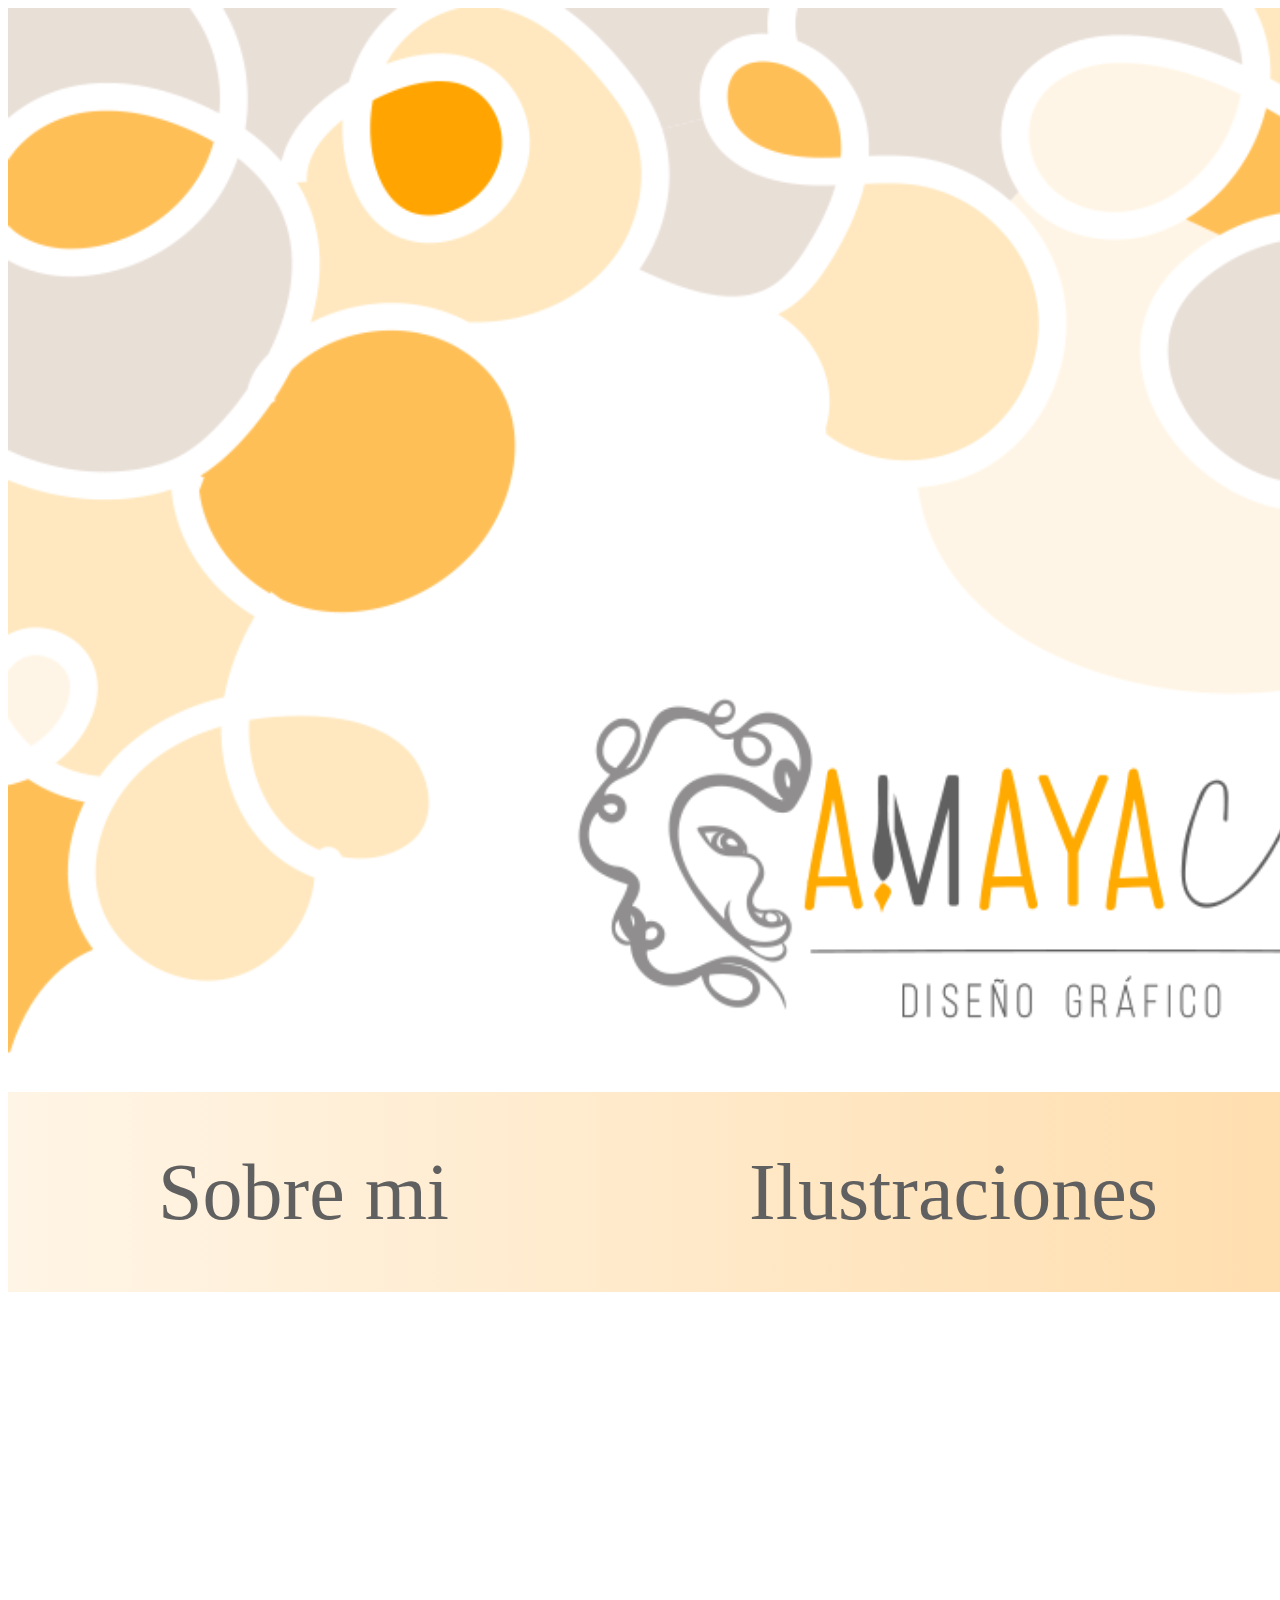
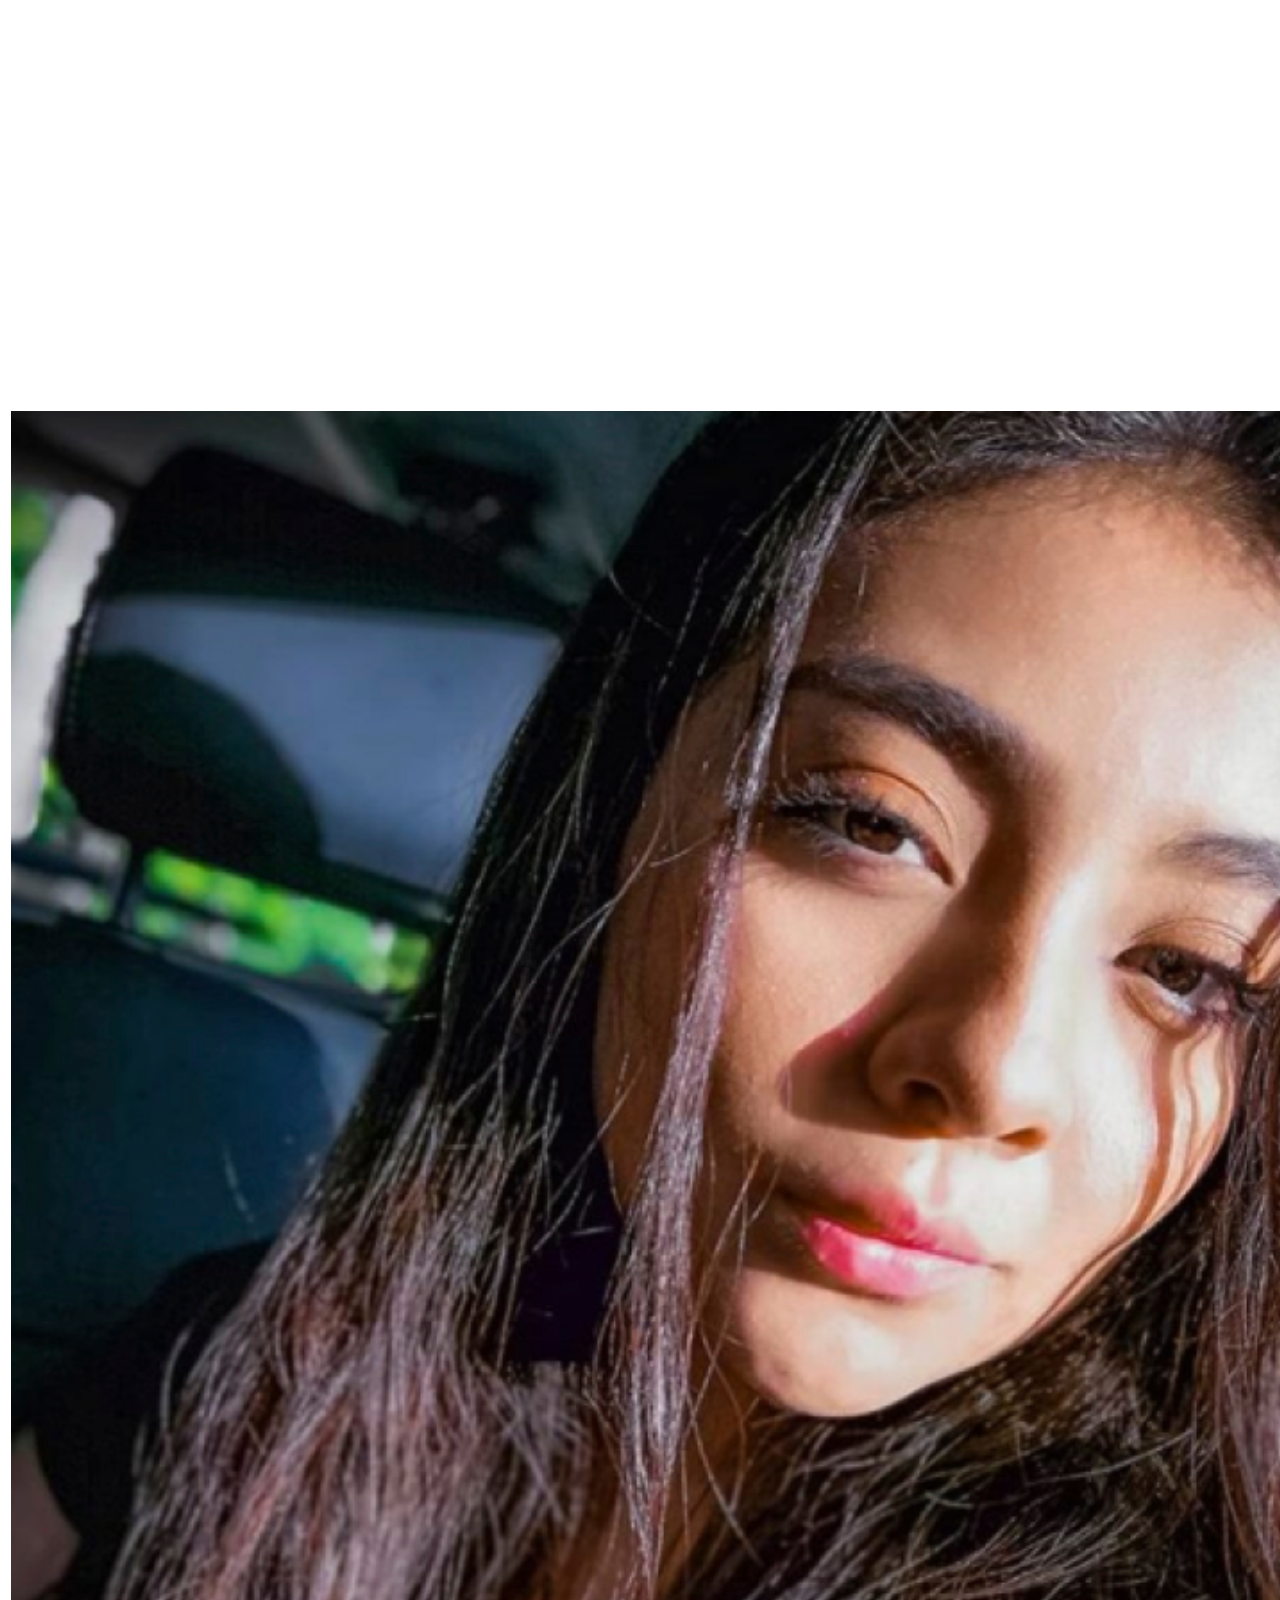
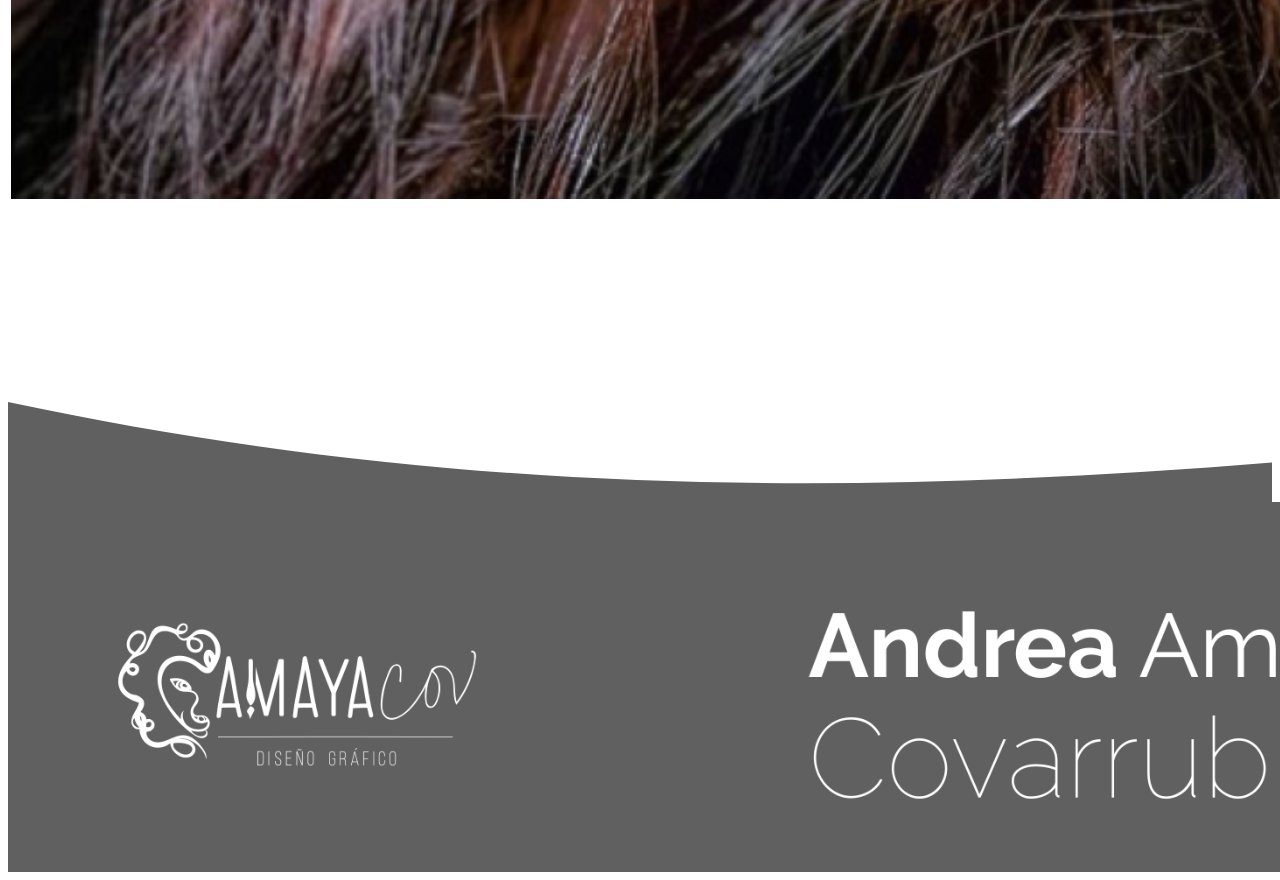
<file: PAGINA PERSONAL/HTML/INDEX.html>
<html>
	
    <head>
        <title>Amayacov</title>
		<link rel="stylesheet" type="text/css" href="../CSS/Style-index.css">
		<link rel="shortcut icon" href="../IMAGENES/elementosbase/leon%20peque.png" type="leon.amayacov">
		<link rel="stylesheet" href="https://cdnjs.cloudflare.com/ajax/libs/animate.css/4.1.1/animate.min.css">
		<meta name="viewport" content="width=device-width, initial-scale=1.0"&amp;gt;>
		<meta name="viewport" content="width=device-width, initial-scale=1.0">
    </head>
	
    <body>
        <header>
           <img src= "../IMAGENES/elementosbase/topearriba.png" style="width: 3000" >
			
        </header>
       <nav id="menu" >
		  
			<ul>
				
				<li> <a href="../HTML/INDEX.html">Sobre mi</a></li>
				<li> <a href="../HTML/ILUSTRACIONES.html">Ilustraciones</a></li>
				<li><a href="../HTML/FOTOS.HTML"> Fotos</a></li>
				<li><a href="../HTML/OTROS.HTML"> Otros</a></li>
				<li> <a href="../HTML/CONTACTO.HTML">Contacto </a></li>
				
			</ul>
				
				
			
		</nav>
		<div style="height: 150px; overflow: hidden;" ><svg viewBox="0 0 500 150" preserveAspectRatio="none" style="height: 100%; width: 3118;"><path d="M-0.84,119.89 C277.36,227.45 271.49,-49.98 502.54,66.61 L500.00,0.00 L0.00,0.00 Z" style="stroke: none; fill: #fff5e6;"></path></svg></div>
        <main>
			
            <section>
                
								<article>
										
									<table width=1410  >
										<tbody>
											<tr>
												<td> <img src= "../IMAGENES/elementosbase/piedepag.png" style="width: 1500" > </td>
												<td><h2 style="width: 1200">Sobre mi</h2></td>
											</tr></tbody></table>
								
									
									<table width=100 >
										<tbody>
											<tr>
												<td><img class="animate_animated animate__bounceIn animate_infinite" src="../IMAGENES/foto/io.jpg" alt="Andrea Amaya" style="width: 1400"/></td>
												<td>
													<p  style="width: 1000" >Soy originaria de Códoba, Veracuz donde viví los primeros 18 años de mi vida.  </p>
													<p style="width: 1000">Durante la preparatoria participé en la Olimpiada de ecología con un proyecto de apoyo al grupo  “Las Patronas” donde consistía en la recolección de botellas de plástico para su venta y apoyo económico a este grupo, dedicado a alimentar a los inmigrantes que iban a bordo de “la bestia” (tren).  También participé en la Olimpiada  de Física logrando llegar a la etapa Estatal. </p>
													<p style="width: 1000">Al cumplir 18 años me mudé a Puebla para iniciar la carrera de Derecho en la Benemérita Universidad Autónoma de Puebla, inspirada por la devoción de ayudar pero sin  lograr encontrar lo que buscaba. Donde un año después cambiaría a la carrera de Diseño Gráfico en la misma Universidad.  Actualmente curso el séptimo semestre de esta carrera. </p>
													<p style="width: 1000">Mis intereses como diseñadora son  la ilustración, diseño editorial, marketing y diseño de marca., en ese orden. Mis aspiraciones a corto plazo son adquirir experiencia para lograr desempeñarme en el futuro con más seguridad en el campo laboral.</p>
												</td>
											
												<td>  <iframe src="https://open.spotify.com/embed/album/5l8axHOB8sCsWqfK5XVtbF" width="400" height="900" frameborder="0" allowtransparency="true" allow="encrypted-media" ></iframe> </td>
											
													
												</tr>
												
											</tr>	
										</tbody>
									</table>
									
	
            </section>
				
				<section></section>
        </main>
       
			 <div style="height: 150px; overflow: hidden;" ><svg viewBox="0 0 500 150" preserveAspectRatio="none" style="height: 100%; width: 3118;"><path d="M0.00,49.98 C185.38,296.53 318.56,-112.00 500.00,49.98 L500.00,150.00 L0.00,150.00 Z" style="stroke: none; fill:  #606060;"></path></svg></div>
			
				<footer>
            
				<table width=1100  >
										<tbody>
											<tr>
				<td><img src= "../IMAGENES/elementosbase/piedepag.png" style="width: 1400" > </td>
				
			<td>	
				<a title="insta.amayacov" href="https://www.instagram.com/aamayacov/"><img src="../IMAGENES/elementosbase/insta.png" style="width: 900"; style="padding-right: 250" ></a>
				</td></tr>	
										</tbody>
									</table>
        </footer>
    </body>
</html>
</file>
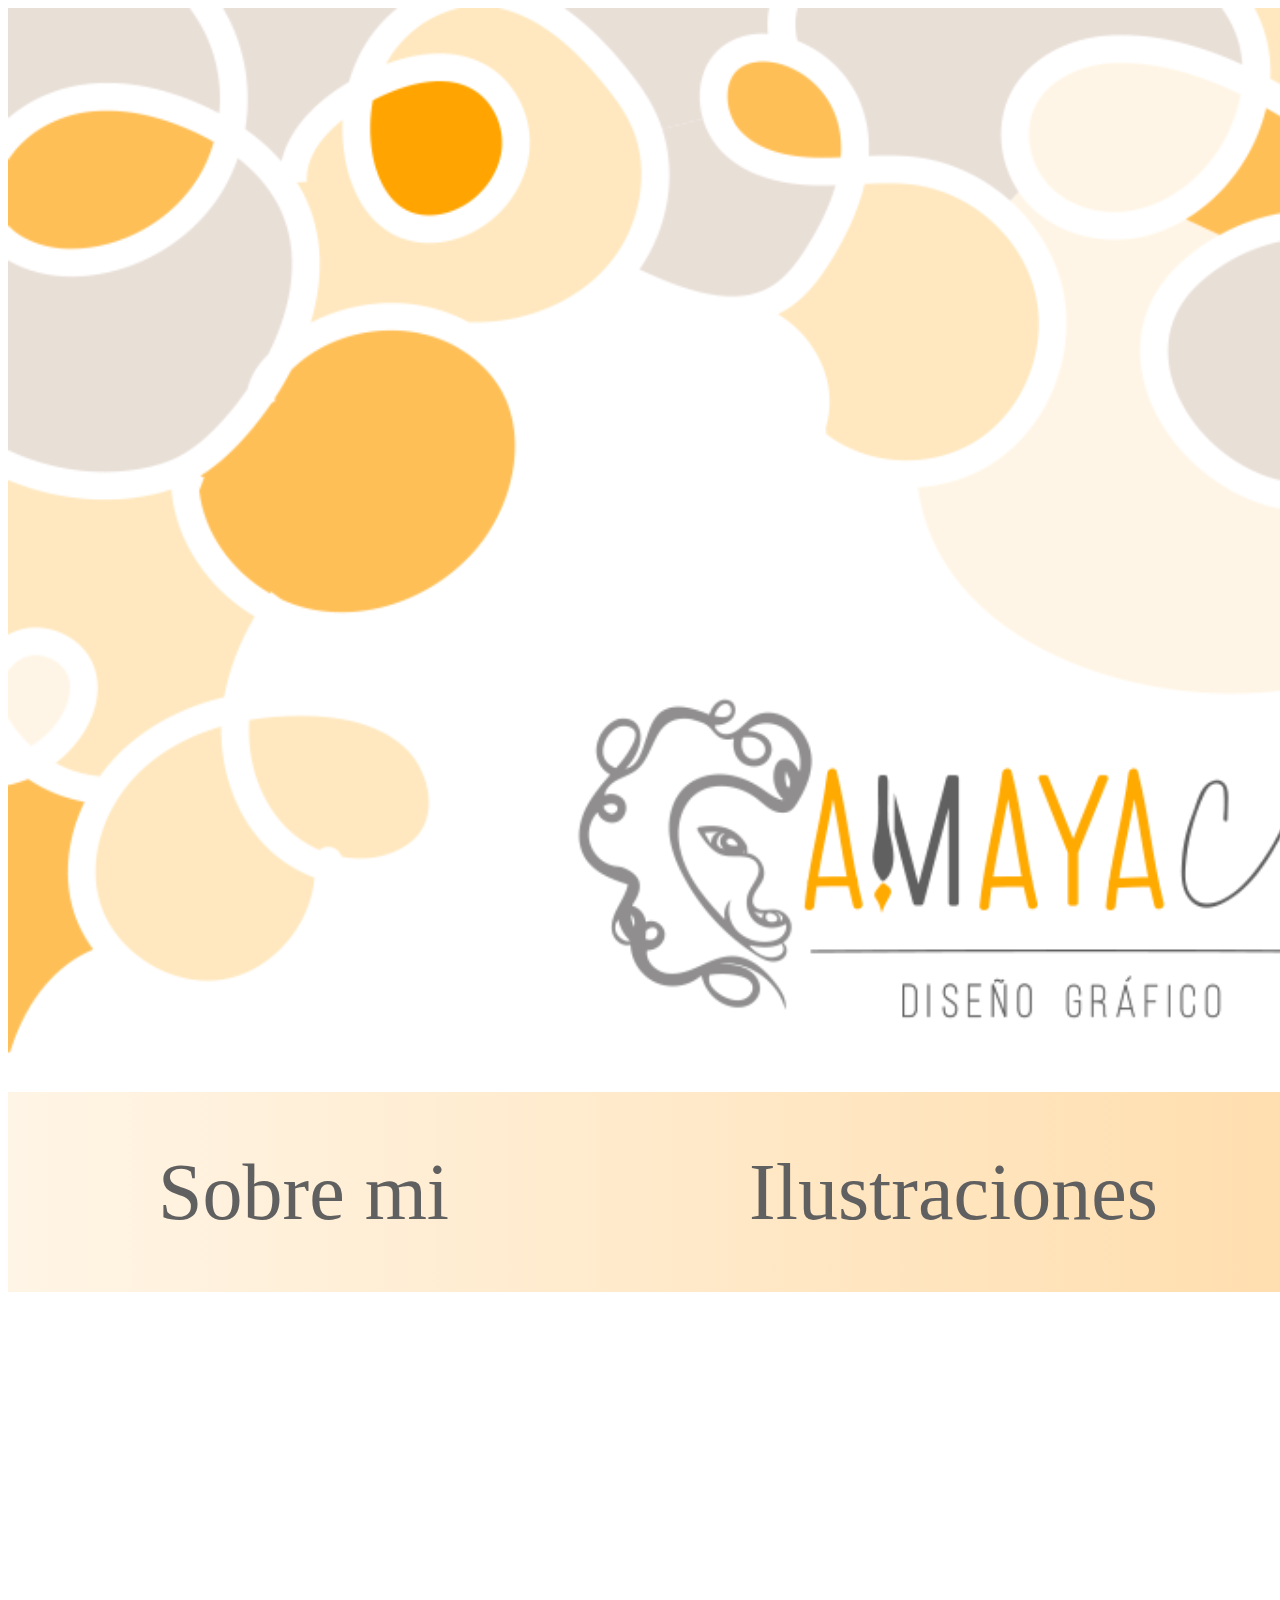
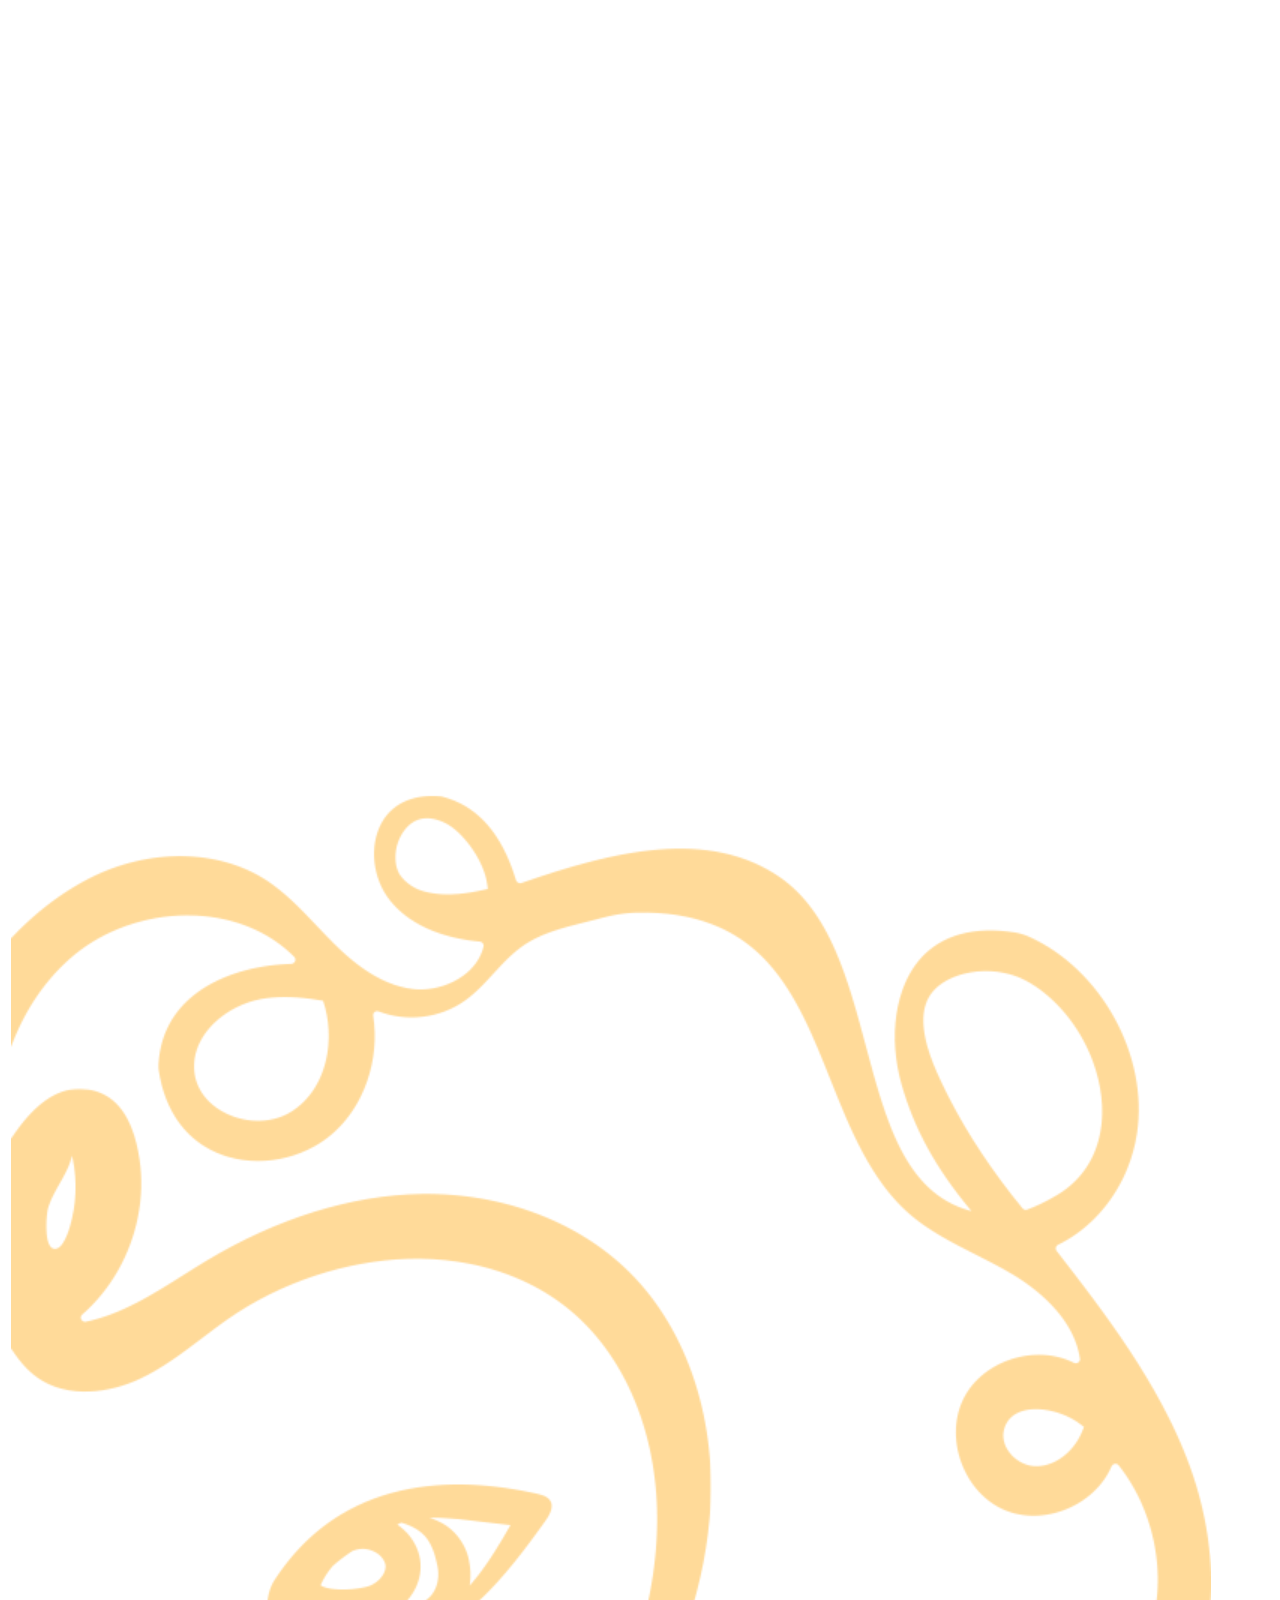
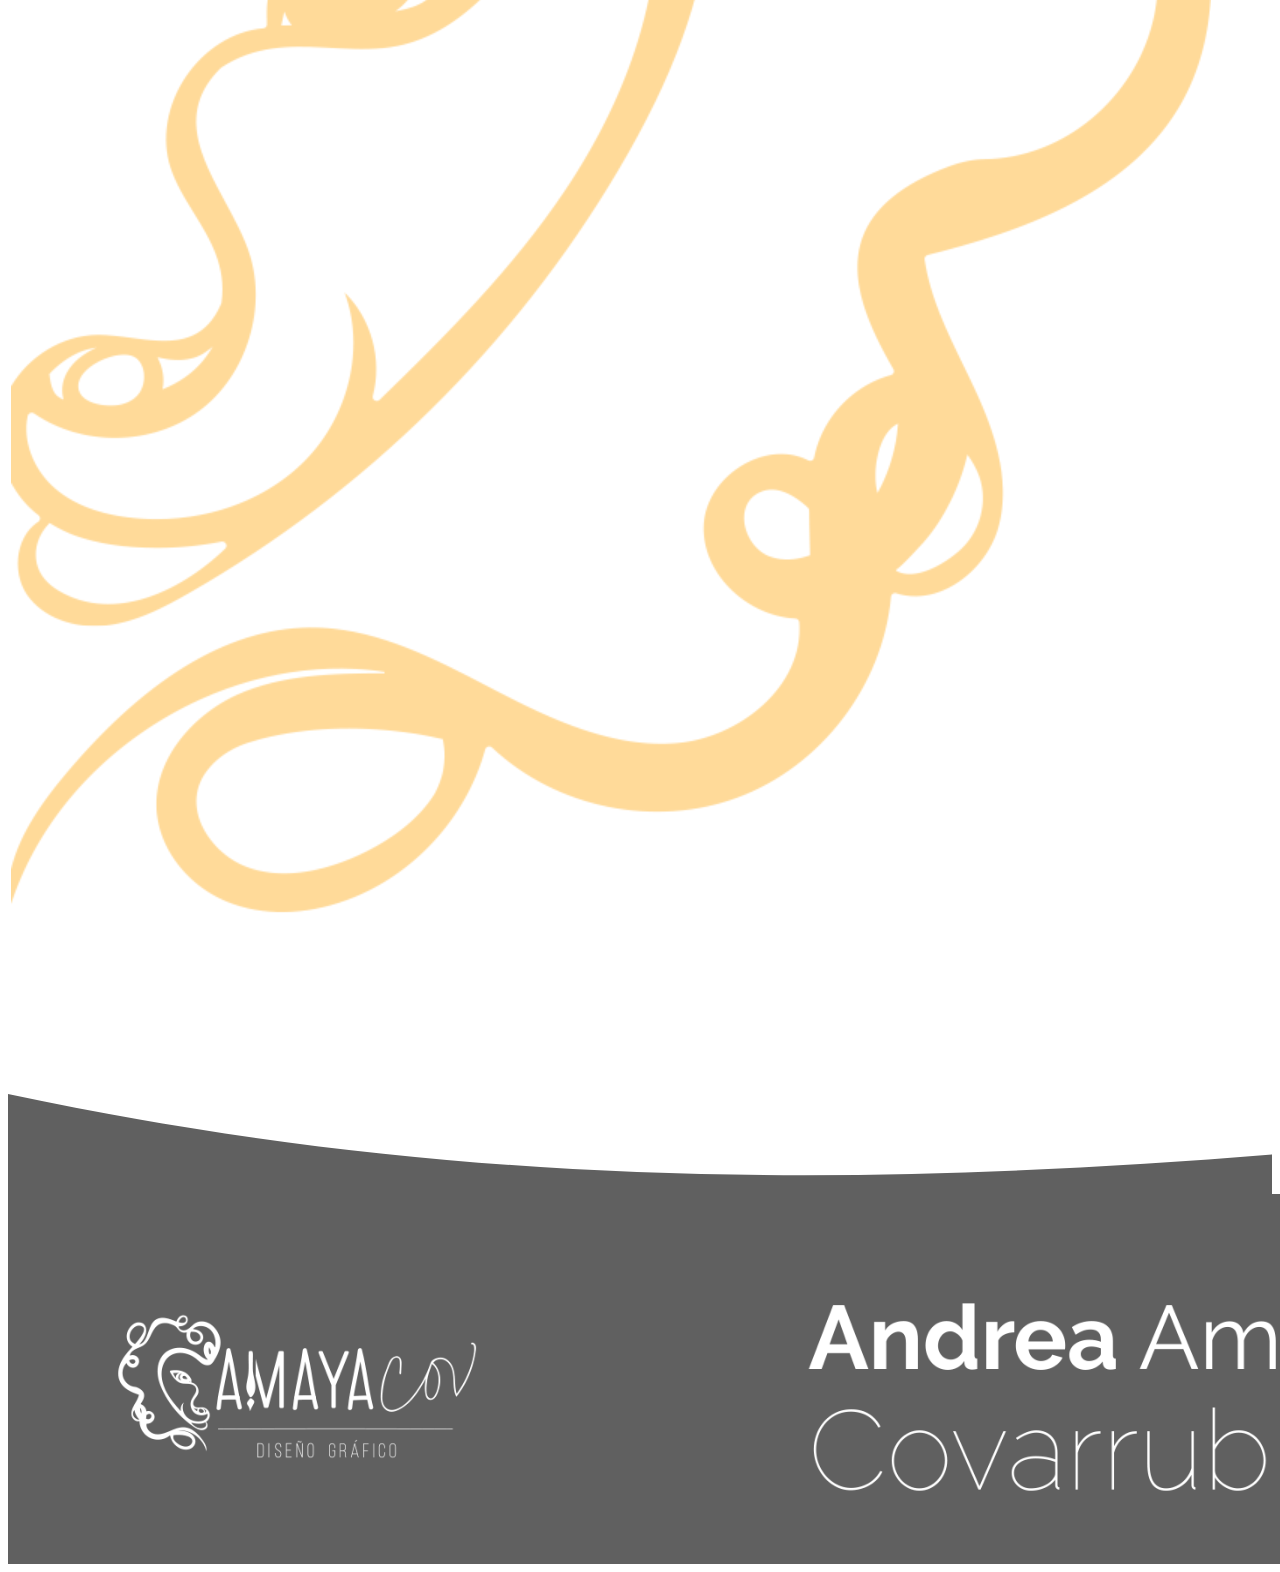
<file: PAGINA PERSONAL/HTML/CONTACTO.HTML>
<html>
	
    <head>
        <title>Amayacov</title>
		<link rel="stylesheet" type="text/css" href="../CSS/Style-contacto.css">
		<link rel="shortcut icon" href="../IMAGENES/elementosbase/leon%20peque.png" type="leon.amayacov">
		<link rel="stylesheet" href="https://cdnjs.cloudflare.com/ajax/libs/animate.css/4.1.1/animate.min.css">
		<meta name="viewport" content="width=device-width, initial-scale=1.0"&amp;gt;>
		<meta name="viewport" content="width=device-width, initial-scale=1.0">
    </head>
	
    <body>
        <header>
           <img src= "../IMAGENES/elementosbase/topearriba.png" style="width: 3000" >
			
        </header>
       <nav id="menu" >
		  
			<ul>
				
				<li> <a href="../HTML/INDEX.html">Sobre mi</a></li>
				<li> <a href="../HTML/ILUSTRACIONES.html">Ilustraciones</a></li>
				<li><a href="../HTML/FOTOS.HTML"> Fotos</a></li>
				<li><a href="../HTML/OTROS.HTML"> Otros</a></li>
				<li> <a href="../HTML/CONTACTO.HTML">Contacto </a></li>
			</ul>
				
				
			
		</nav>
		<div style="height: 150px; overflow: hidden;" ><svg viewBox="0 0 500 150" preserveAspectRatio="none" style="height: 100%; width: 3118;"><path d="M-0.84,119.89 C277.36,227.45 271.49,-49.98 502.54,66.61 L500.00,0.00 L0.00,0.00 Z" style="stroke: none; fill: #fff5e6;"></path></svg></div>
        <main>
			
            <section>
                
								<article>
										
									<table width=1410  >
										<tbody>
											<tr>
												<td> <img src= "../IMAGENES/elementosbase/piedepag.png" style="width: 1500" > </td>
												<td><h2 style="width: 2150">Contacto</h2></td>
											</tr></tbody></table>
				</article>
				<article> <h3  style="width:900" >Andrea AMAYA Covarrubias  </h3></article>
				
			</section>
			<section>
									<table width=1010  >
										<tbody>
											<tr>
												<td><img class="animate_animated animate__bounceIn animate_infinite" src="../IMAGENES/elementosbase/leon.png" alt="Restaurante Los 30´s" style="width: 1200"/></td>
												
												<td>
												
												<section class="formulario">
				
														<form action="contact.php" method="post">
														<label for="nombre">Nombre:</label>
														 <input id="nombre" type="text" name="nombre" placeholder="Nombre y Apellido" required="" />
														 <label for="email">Email:</label>
														 <input id="email" type="email" name="email" placeholder="ejemplo@correo.com" required="" />
														 <label for="mensaje">Mensaje:</label>
														 <textarea id="mensaje" name="mensaje" placeholder="Mensaje" required=""></textarea>
														 <input id="submit" type="submit" name="submit" value="Enviar" />
														</form>
				
				</section>
												
												</td>
											</tr>	
										</tbody>
									</table>
											
									
	
            </section>
				
				
        </main>
          <div style="height: 150px; overflow: hidden;" ><svg viewBox="0 0 500 150" preserveAspectRatio="none" style="height: 100%; width: 3118;"><path d="M0.00,49.98 C185.38,296.53 318.56,-112.00 500.00,49.98 L500.00,150.00 L0.00,150.00 Z" style="stroke: none; fill:  #606060;"></path></svg></div>
			<footer>
            
				<table width=1100  >
										<tbody>
											<tr>
				<td><img src= "../IMAGENES/elementosbase/piedepag.png" style="width: 1400" > </td>
				
			<td>	
				<a title="insta.amayacov" href="https://www.instagram.com/aamayacov/"><img src="../IMAGENES/elementosbase/insta.png" style="width: 900" ></a>
				</td></tr>	
										</tbody>
									</table>
        </footer>
    </body>
</html>
</file>
<file: PAGINA PERSONAL/CSS/Style-index.css>
#menu ul{
	list-style: none;
	margin: 0;
	padding:0;
}

#menu ul li{
	float: left;
}

#menu  a{
	font-family: "Adam";
	font-weight:260;
	color:#606060;
	background-position: center;
	font-size:500%;
	display: block;
	padding: 55;
	padding-left: 150;
	padding-right: 150;
	text-decoration: none;
}

#menu{
	background-image: linear-gradient(to right, #fff5e6 0%, #ffbe5f 100%);
	width: 3118;
	height: 200;
	
}





header{
	background-color: #ffffff;
}

p{
	font-family: "Tanohe Sans";
	font-size: 40;
	color:#606060;
	padding: 20;
	
	padding-left: 100;
	letter-spacing: 0;

}

iframe{
	
	padding-left: 100;
	padding-top: 0;
}

h2{
	font-family: "Raleway";
	font-size: 260;
	float: right;
	padding: 2;
	color:#606060;
	font-weight: 110;
	padding-left: 111;
	height: 125;
}

footer{
	background-color: #606060;
	padding: 60;
	height: 250;
	width: 3000;
}

section{
	background-color: #ffffff;
	padding-bottom: 75;
}
</file>
<file: PAGINA PERSONAL/CSS/Style-contacto.css>
#menu ul{
	list-style: none;
	margin: 0;
	padding:0;
}

#menu ul li{
	float: left;
}

#menu  a{
	font-family: "Adam";
	font-weight:260;
	color:#606060;
	background-position: center;
	font-size:500%;
	display: block;
	padding: 55;
	padding-left: 150;
	padding-right: 150;
	text-decoration: none;
}

#menu{
	background-image: linear-gradient(to right, #fff5e6 0%, #ffbe5f 100%);
	width: 3118;
	height: 200;
	
}






header{
	background-color: #ffffff;
}

p{
	font-family: "Tanohe Sans";
	font-size: 45;
	color:#606060;
	padding: 2;
	padding-right: 3020;
	padding-left: 120;
	letter-spacing: 0;

}

h2{
	font-family: "Raleway";
	font-size: 260;
	float: right;
	padding: 2;
	color:#606060;
	font-weight: 110;
	padding-left: 111;
	height: 125;
}

h3{
	font-family: "Raleway";
	font-size: 110;
	float: right;
	padding: 2;
	color:#606060;
	font-weight: 110;
	padding-right:2911;
	height: 125;
}

footer{
	background-color: #606060;
	padding: 60;
	height: 250;
	width: 3000;
}

section{
	background-color: #ffffff;
	padding-bottom: 75;
}

td{
	padding-right: 250;
}







label {
    display:block;
    margin-top:20px;
    letter-spacing:1px;
	font-family:"Tanohe Sans light";
	 font-size:55px;
	 margin-top:22px;
}
.formulario {
    display:block;
    margin:0 auto;
    width:666px;
    color: #666666;
    font-family:"Tanohe Sans light";
}
form {
    margin:0 auto;
    width:400px;
}
 
input, textarea {
    width:1300px;
    height:66px;
    background:#efeae6;
    border:0px solid #f6f6f6;
    padding:10px;
    margin-top:22px;
    font-size:55px;
    color:#666666;
}
 
textarea {
    height:444px;
}
 
#submit {
    width:222px;
    height:100px;
    border:none;
    margin-top:55px;
    cursor:all-scroll;
}
</file>
